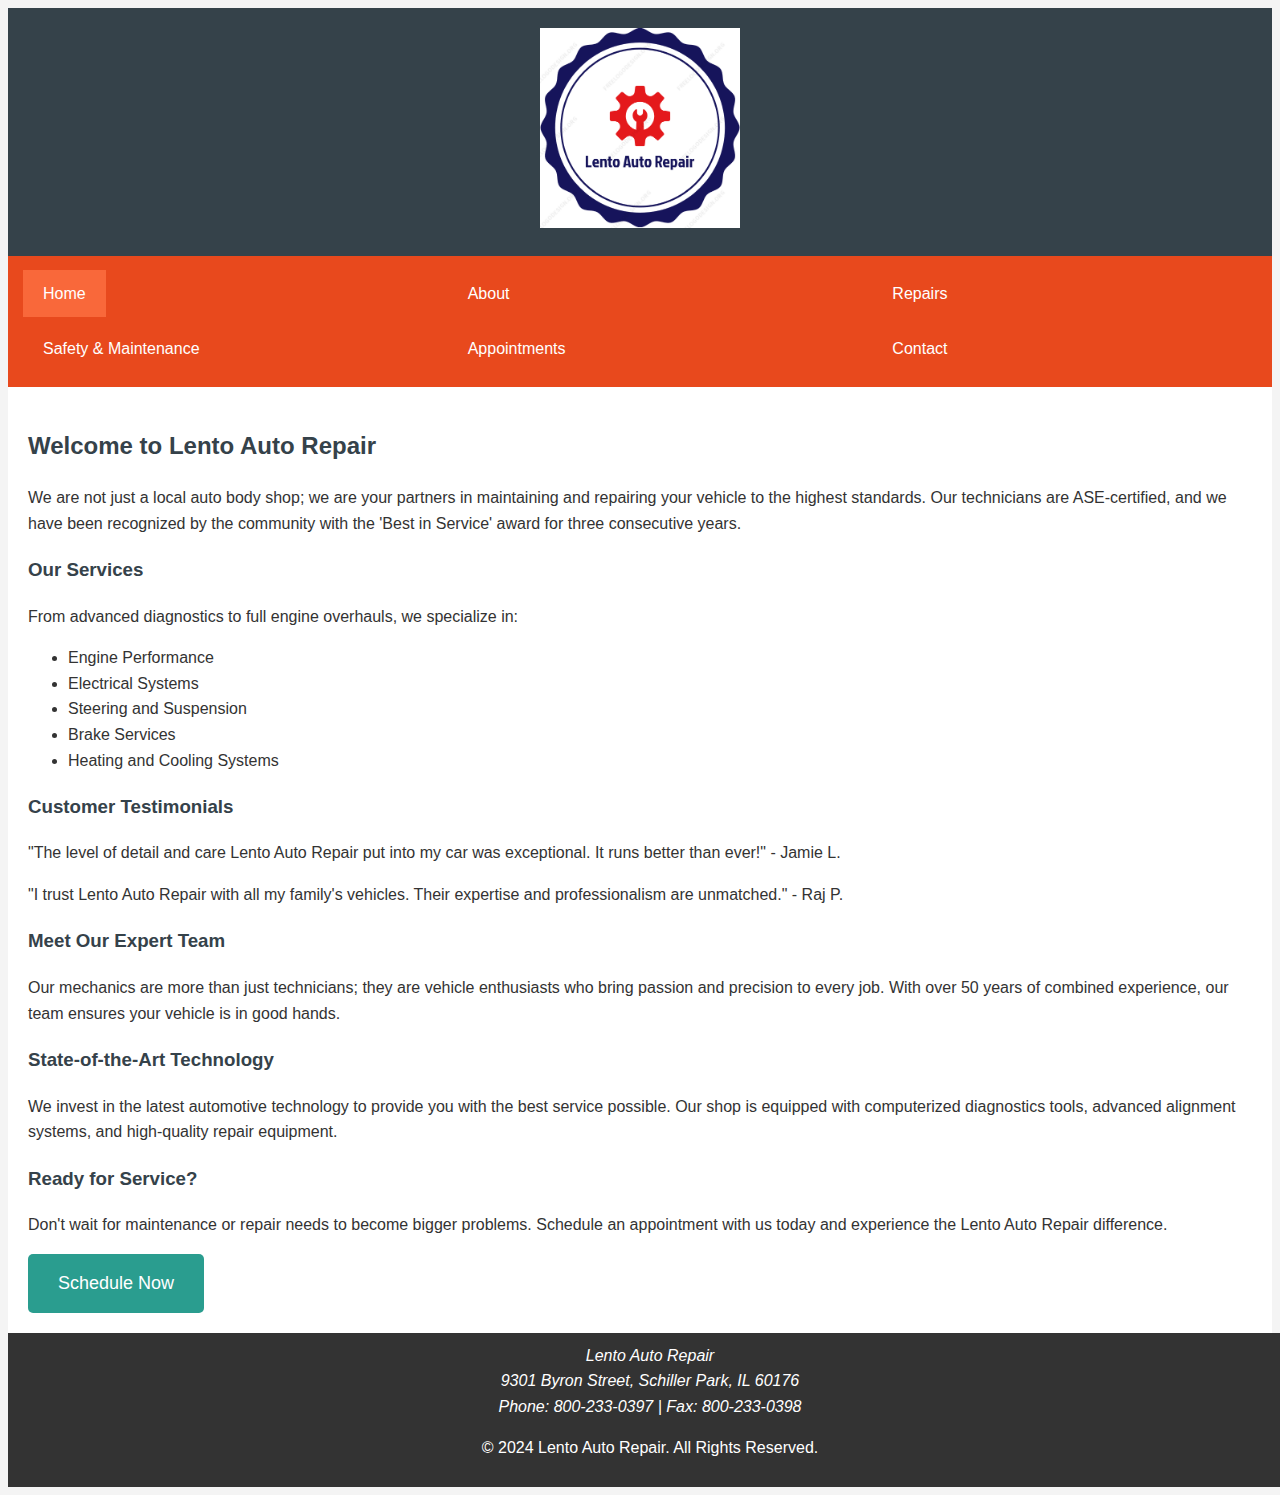
<file: index.html>
<!DOCTYPE html>
<html lang="en" xml:lang="en" xmlns="http://www.w3.org/1999/xhtml">
	<head>
		<title>Lento Auto Repair - Professional Auto Services</title>
		<meta charset="utf-8"/>
		<meta content="Professional and certified auto repair services by Lento Auto Repair.
		Specializing in a variety of vehicle types with state-of-the-art technology and a skilled team." name="description"/>
		<link href="lento.css" rel="stylesheet" type="text/css"/>
	</head>
	<body>
		<div id="wrapper">
		<header>
			<a href="index.html"><img alt="Lento Auto Repair" height="200" src="logo.png" width="200"/></a>
		</header>
		<nav>
			<ul id="nav">
				<li><a class="active" href="index.html">Home</a></li>
				<li><a href="about.html">About</a></li>
				<li><a href="repair.html">Repairs</a></li>
				<li><a href="safety.html">Safety &amp; Maintenance</a></li>
				<li><a href="appointments.html">Appointments</a></li>
				<li><a href="contact.html">Contact</a></li>
			</ul>
		</nav>
		<main>
		<section class="intro">
			<h2>Welcome to Lento Auto Repair</h2>
			<p>We are not just a local auto body shop; we are your partners in maintaining and repairing your vehicle to the highest standards.
			Our technicians are ASE-certified, and we have been recognized by the community with the 'Best in Service' award for three consecutive years.</p>
		</section>
		<section class="services">
			<h3>Our Services</h3>
			<p>From advanced diagnostics to full engine overhauls, we specialize in:</p>
			<ul>
				<li>Engine Performance</li>
				<li>Electrical Systems</li>
				<li>Steering and Suspension</li>
				<li>Brake Services</li>
				<li>Heating and Cooling Systems</li>
			</ul>
		</section>
		<section class="testimonials">
			<h3>Customer Testimonials</h3>
			<p>"The level of detail and care Lento Auto Repair put into my car was exceptional. It runs better than ever!" - Jamie L.</p>
			<p>"I trust Lento Auto Repair with all my family's vehicles. Their expertise and professionalism are unmatched." - Raj P.</p>
		</section>
		<section class="team">
			<h3>Meet Our Expert Team</h3>
			<p>Our mechanics are more than just technicians; they are vehicle enthusiasts who bring passion and precision to every job.
			With over 50 years of combined experience, our team ensures your vehicle is in good hands.</p>
		</section>
		<section class="technology">
			<h3>State-of-the-Art Technology</h3>
			<p>We invest in the latest automotive technology to provide you with the best service possible.
			Our shop is equipped with computerized diagnostics tools, advanced alignment systems, and high-quality repair equipment.</p>
		</section>
		<section class="cta">
		<h3>Ready for Service?</h3>
			<p>Don't wait for maintenance or repair needs to become bigger problems. Schedule an appointment with us today and experience the Lento Auto Repair difference.</p>
			<a class="button" href="appointments.html">Schedule Now</a>
		</section>
		</main>
		<footer>
			<address>
				Lento Auto Repair<br/>
				9301 Byron Street, Schiller Park, IL 60176<br/>
				Phone: 800-233-0397 | Fax: 800-233-0398
			</address>
			<p>© 2024 Lento Auto Repair. All Rights Reserved.</p>
		</footer>
		</div>
	</body>
</html>
</file>
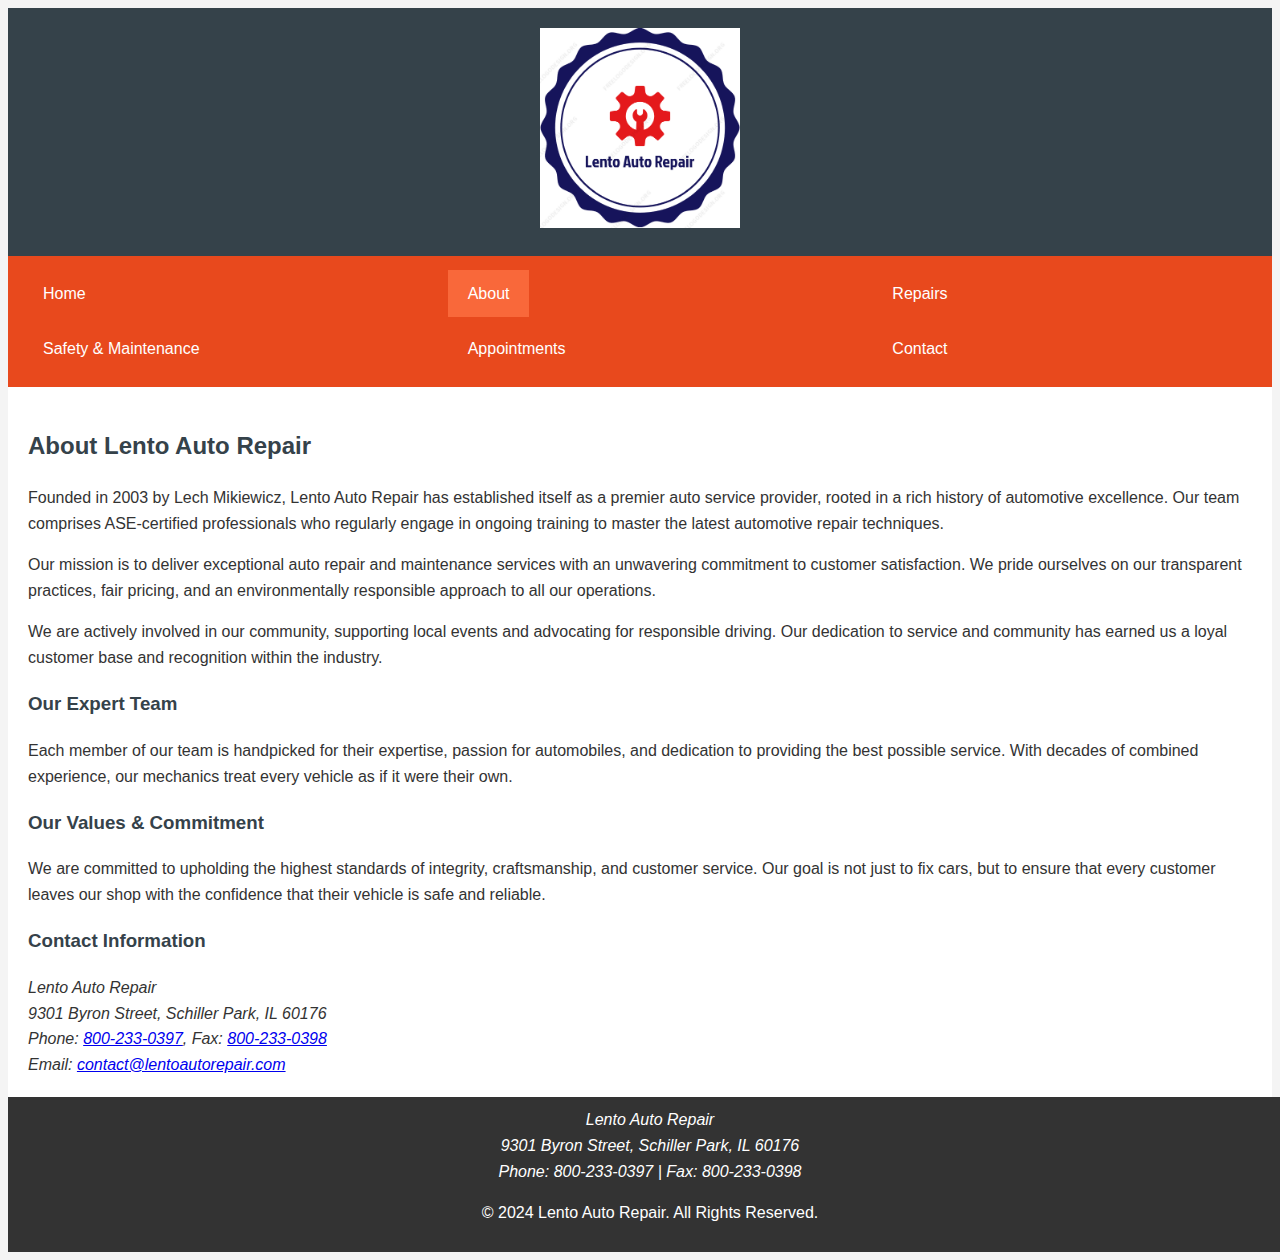
<file: about.html>
<!DOCTYPE html>

<html lang="en" xml:lang="en" xmlns="http://www.w3.org/1999/xhtml">
<head>
	<title>About Lento Auto Repair</title>
	<meta charset="utf-8"/>
	<meta content="Discover the professional background and mission of Lento Auto Repair, a leader in automotive services with a commitment to quality and customer satisfaction." name="description"/>
	<link href="lento.css" rel="stylesheet" type="text/css"/>
</head>
<body>
	<div id="wrapper">
	<header>
		<a href="index.html"><img alt="Lento Auto Repair" height="200" src="logo.png" width="200"/></a>
	</header>
	<nav>
		<ul>
			<li><a href="index.html">Home</a></li>
			<li><a class="active" href="about.html">About</a></li>
			<li><a href="repair.html">Repairs</a></li>
			<li><a href="safety.html">Safety &amp; Maintenance</a></li>
			<li><a href="appointments.html">Appointments</a></li>
			<li><a href="contact.html">Contact</a></li>
		</ul>
	</nav>
	<main>
		<section class="about-us">
			<h2>About Lento Auto Repair</h2>
			<p>Founded in 2003 by Lech Mikiewicz, Lento Auto Repair has established itself as a premier auto service provider, rooted in a rich history of automotive excellence.
			Our team comprises ASE-certified professionals who regularly engage in ongoing training to master the latest automotive repair techniques.</p>
			<p>Our mission is to deliver exceptional auto repair and maintenance services with an unwavering commitment to customer satisfaction.
			We pride ourselves on our transparent practices, fair pricing, and an environmentally responsible approach to all our operations.</p>
			<p>We are actively involved in our community, supporting local events and advocating for responsible driving.
			Our dedication to service and community has earned us a loyal customer base and recognition within the industry.</p>
		</section>
		<section class="our-team">
			<h3>Our Expert Team</h3>
			<p>Each member of our team is handpicked for their expertise, passion for automobiles, and dedication to providing the best possible service.
			With decades of combined experience, our mechanics treat every vehicle as if it were their own.</p>
		</section>
		<section class="our-values">
			<h3>Our Values &amp; Commitment</h3>
			<p>We are committed to upholding the highest standards of integrity, craftsmanship, and customer service.
			Our goal is not just to fix cars, but to ensure that every customer leaves our shop with the confidence that their vehicle is safe and reliable.</p>
		</section>
		<section class="contact-info">
			<h3>Contact Information</h3>
			<address>
				Lento Auto Repair<br/>
				9301 Byron Street, Schiller Park, IL 60176<br/>
				Phone: <a href="tel:800-233-0397">800-233-0397</a>, Fax: <a href="tel:800-233-0398">800-233-0398</a><br/>
				Email: <a href="mailto:contact@lentoautorepair.com">contact@lentoautorepair.com</a>
			</address>
		</section>
	</main>
	<footer>
		<address>
				Lento Auto Repair<br/>
				9301 Byron Street, Schiller Park, IL 60176<br/>
				Phone: 800-233-0397 | Fax: 800-233-0398
			</address>
		<p>© 2024 Lento Auto Repair. All Rights Reserved.</p>
	</footer>
	</div>
</body>
</html>
</file>
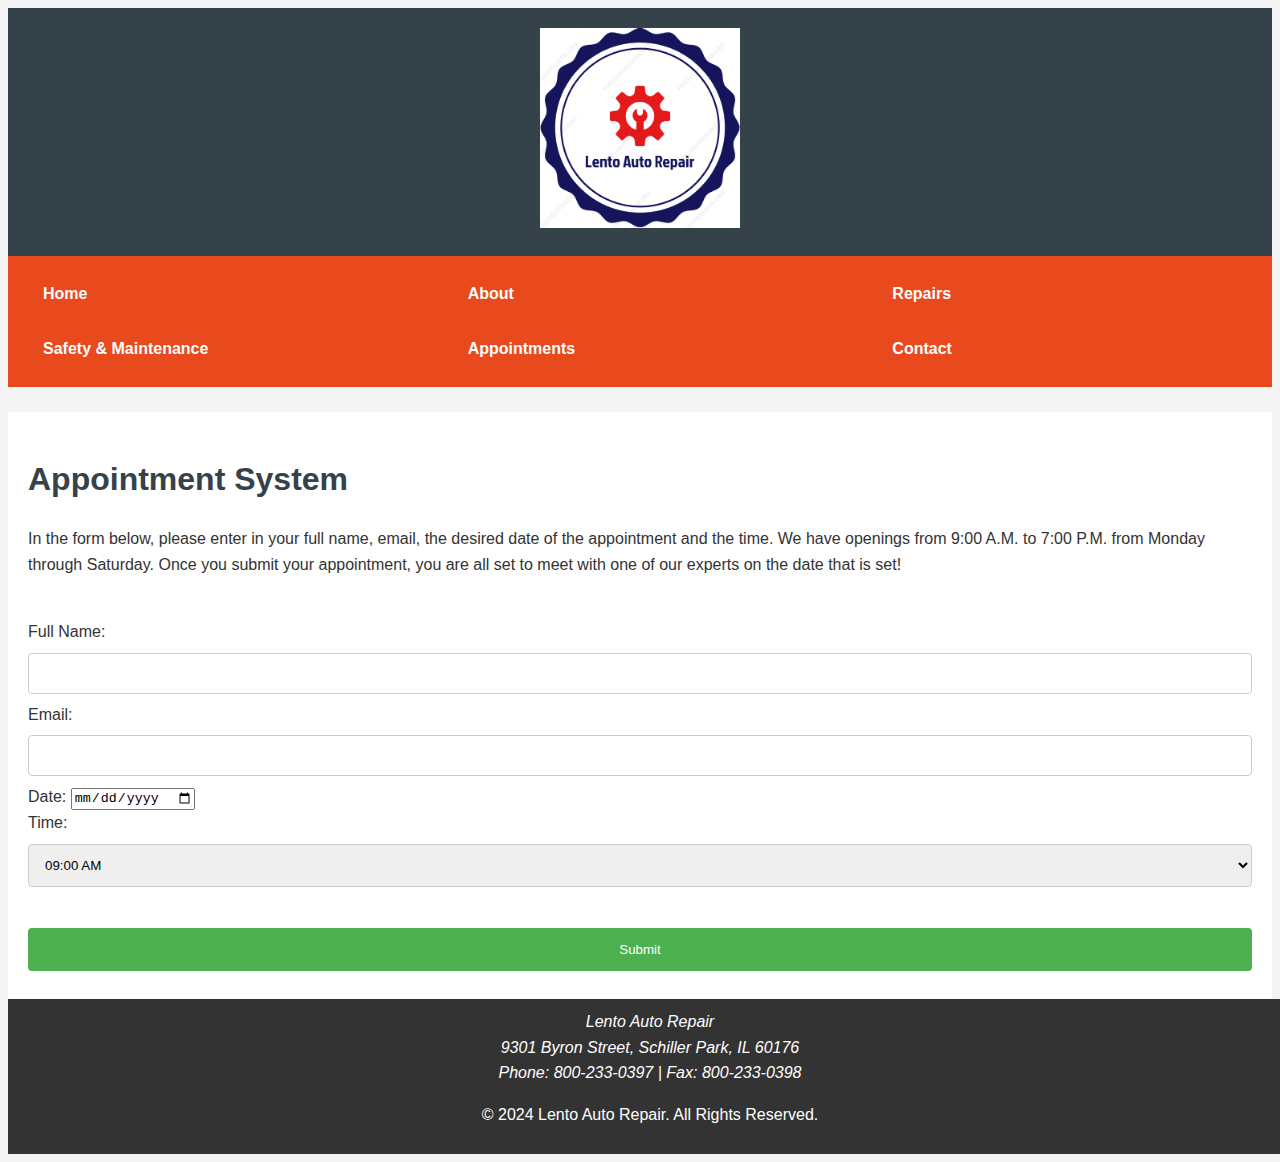
<file: appointments.html>
<!DOCTYPE html>
<html lang="en" xml:lang="en" xmlns="http://www.w3.org/1999/xhtml">
	<head>
		<title>Lento Auto Repair</title>
		<meta charset="utf-8"/>
		<meta content="Lento Auto Repair site for Lento Auto Repair, a local Auto Body shop located in Schiller Park, Illinois, servicing many types of vehicles." name="description"/>
		<link href="lento.css" rel="stylesheet" type="text/css"/>
		<script>
			function populateTimes() {
				var select = document.getElementById('time');
				select.innerHTML = '';

				var startTime = 9 * 60; // 9am in minutes
				var endTime = 19 * 60; // 7pm in minutes
				var interval = 15; // 15-minute interval

				for (var i = startTime; i < endTime; i += interval) {
					var hours = Math.floor(i / 60);
					var minutes = i % 60;

					var ampm = hours >= 12 ? 'PM' : 'AM';
					hours = hours % 12;
					hours = hours ? hours : 12; // Handle midnight (0 hours)

					var timeString = ('0' + hours).slice(-2) + ':' + ('0' + minutes).slice(-2) + ' ' + ampm;
					var option = document.createElement('option');
					option.text = timeString;
					option.value = timeString;
					select.add(option);
				}
			}
		</script>
	</head>
	<body onload="populateTimes()">
	<div id="wrapper">
		<header>
			<br/>
			<a href="index.html"><span class="disabledlogo"><span class="image"><img alt="Lento Auto Repair" height="200" src="logo.png" width="200"/></span></span></a>
		</header>
		<nav>
			<ul>
				<li><strong><a href="index.html.">Home</a></strong></li>
				<li><strong><a href="about.html.">About</a></strong></li>
				<li><strong><a href="repair.html.">Repairs</a></strong></li>
				<li><strong><a href="safety.html.">Safety &amp; Maintenance</a></strong></li>
				<li><strong><a class="disabled" href="appointments.html.">Appointments</a></strong></li>
				<li><strong><a href="contact.html.">Contact</a></strong></li>
			</ul>
		</nav>
		<br/>
		<main>
			<h1>Appointment System</h1>
			<p>In the form below, please enter in your full name, email, the desired date of the appointment and the time.
				We have openings from 9:00 A.M. to 7:00 P.M. from Monday through Saturday. Once you submit your appointment, you are all set to meet with one of our experts on the date that is set!</p><br/>
			<form action="appointment.php" method="post" onsubmit="return validateForm()">
				<label for="name">Full Name:</label>
				<input id="name" name="name" type="text"/><br/>
				
				<label for="email">Email:</label>
				<input id="email" name="email" type="email"/><br/>
				
				<label for="date">Date:</label>
				<input id="date" name="date" type="date"/><br/>
				
				<label for="time">Time:</label>
				<select id="time" name="time"></select><br/><br/>
				
				<input type="submit" value="Submit"/>
			</form>
		</main>
		<footer>
		<address>
				Lento Auto Repair<br/>
				9301 Byron Street, Schiller Park, IL 60176<br/>
				Phone: 800-233-0397 | Fax: 800-233-0398
			</address>
		<p>© 2024 Lento Auto Repair. All Rights Reserved.</p>
		</footer>
	</div>
	

<script>
function handleFormSubmit(event) {
    event.preventDefault(); // Prevent the default form submission via PHP
    var form = document.querySelector('form');
    form.reset(); // Clear the form fields
    alert('Thanks for contacting us! We will reply within the next business day. We look forward to servicing you.');
    window.location.href = 'index.html'; // Redirect to the home page
}
// Add the event listener for the form
document.querySelector('form').addEventListener('submit', handleFormSubmit);
</script>

</body>
</html>
</file>
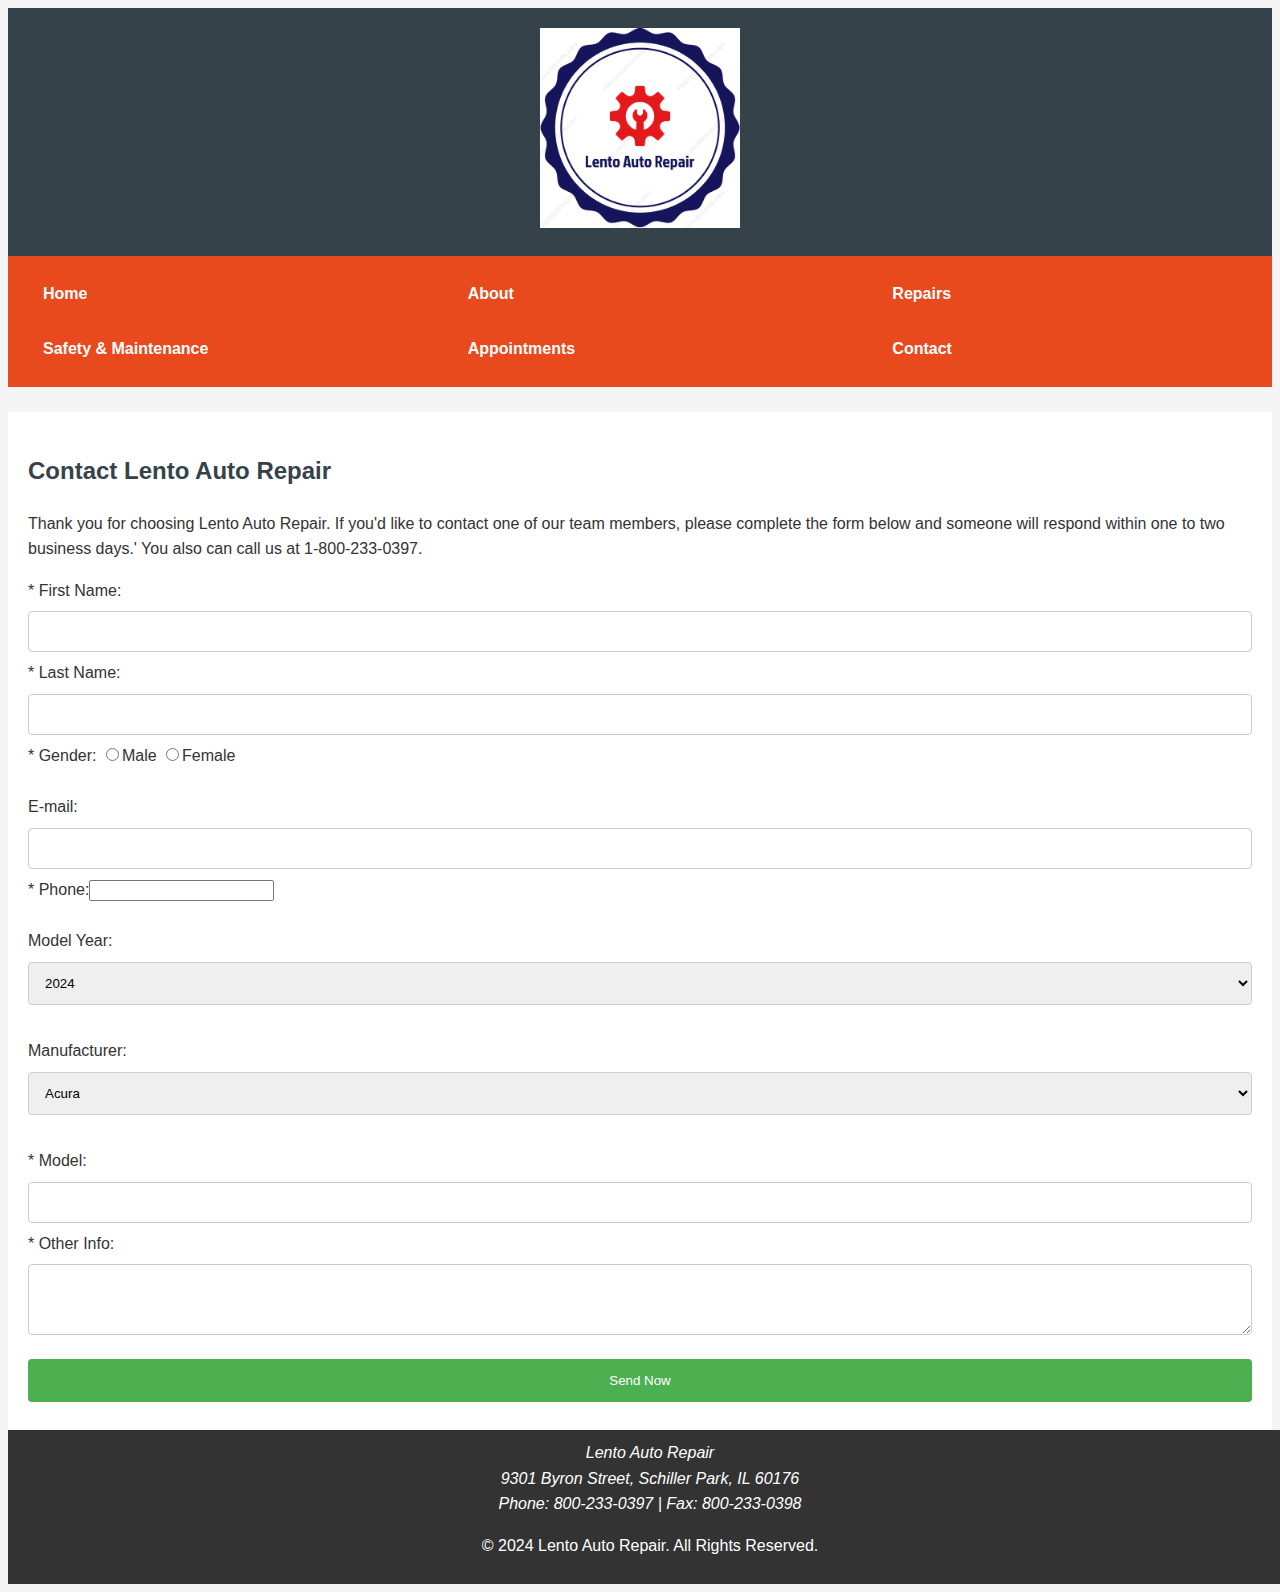
<file: contact.html>
<!DOCTYPE html>

<html lang="en" xml:lang="en" xmlns="http://www.w3.org/1999/xhtml">
	<head>
		<title>Contact Lento Auto Repair</title>
		<meta charset="utf-8"/>
		<meta content="content=Lento Auto Repair site for Lento Auto Repair, a local Auto Body shop located in Schiller Park, Illinois, servicing many types of vehicles." name="description"/>
		<link href="lento.css" rel="stylesheet" type="text/css"/>
	</head>
	<body>
		<div id="wrapper">
		<header><br/>
			<a href="index.html."><span class="image"><img alt="Lento Auto Repair" height="200" src="logo.png" width="200"/></span></a>
		</header>
		<nav>
			<ul>
				<li><strong><a href="index.html.">Home</a></strong></li>
				<li><strong><a href="about.html.">About</a></strong></li>
				<li><strong><a href="repair.html.">Repairs</a></strong></li>
				<li><strong><a href="safety.html.">Safety &amp; Maintenance</a></strong></li>
				<li><strong><a href="appointments.html.">Appointments</a></strong></li>
				<li><strong><a class="disabled" href="contact.html.">Contact</a></strong></li>
			</ul>
		</nav>
		<br/>
		<main>
			<h2>Contact Lento Auto Repair</h2>
			<p>Thank you for choosing Lento Auto Repair. If you'd like to contact one of our team members, please complete the form below and someone will respond within one to two business days.'
					You also can call us at 1-800-233-0397.</p>
					
			<form action="mailto:jakemiki29@gmail.com" enctype="text/plain" method="post">
			
			<!-- This is for first and last name, respectively -->
			<label for="firstName">* First Name:</label><input id="firstName" name="firstName" required="required" size="20" type="text"/>
			<label for="lastName">* Last Name:</label><input id="lastName" name="lastName" required="required" size="20" type="text"/>
			
			<!-- This is for gender -->
			<label>* Gender:</label>
			<input class="radio" id="gender" name="gender" type="radio" value="Male"/><label for="gender">Male</label>
			<input class="radio" id="gender1" name="gender" type="radio" value="Female"/><label for="gender1">Female</label>
			
			<br/><br/>
			<!-- Email field -->
			<label for="myEmail">E-mail:</label><input id="myEmail" name="myEmail" size="20" type="email"/>
			<br />
			
			<!-- Phone number -->
			<label for="myPhone">* Phone:</label><input id="phone" name="phone" pattern="[0-9]{3}-[0-9]{3}-[0-9]{4}" placeholder="" required="" type="tel"/>
			<br /><br />
			
			<!-- Model Year -->
			<label for="years">Model Year:</label>
			<select id="years" name="years">
			
			<!-- Options will be populated dynamically using JavaScript -->
			</select>
			<script>
				  const selectElementYears = document.getElementById("years");

				  // Loop through the years range (1980 to 2024) and create an option for each
				  for (let year = 2024; year >= 1980; year--) {
					const option = document.createElement("option");
					option.value = year; // Set the value to the year
					option.text = year; // Set the visible text
					selectElementYears.appendChild(option); // Append the option to the select element
				  }
				</script>
			<br/><br/>
			<label for="cars">Manufacturer:</label>
			<select id="cars" name="cars">
			<!-- Options will be populated dynamically using JavaScript -->
			</select>
			<script>
				  // Array of car manufacturers (sample data)
				  const carManufacturers = [
					"Acura", "Alfa Romeo", "Aston Martin", "Audi", "Bentley", "BMW", "Buick", "Cadillac", "Chevrolet", "Chrysler", "Dodge", "Ferrari", "Ford", "GMC", "Honda", "Hyundai", "Infiniti", "Jaguar", "Jeep",
					"Lexus", "Mazda", "Mercedes-Benz", "Mitsubishi", "Porsche", "RAM", "Saturn", "Smart", "Subaru", "Tesla", "Volkswagen", "Volvo"
				  ];

				  const selectElementCars = document.getElementById("cars");

				  // Loop through the car manufacturers array and create an option for each
				  carManufacturers.forEach(manufacturer => {
					const option = document.createElement("option");
					option.value = manufacturer.toLowerCase(); // Set the value to lowercase
					option.text = manufacturer; // Set the visible text
					selectElementCars.appendChild(option); // Append the option to the select element
				  });
				</script>
			<br/><br/>
			<label for="model">* Model:</label><input id="model" name="model" required="required" size="15" type="text"/>
			<label for="myComments">* Other Info:</label>
			<textarea cols="60" id="myComments" name="myComments" required="required" rows="3"></textarea><br/>
			<input id="mySubmit" type="submit" value="Send Now"/>
			</form>
		</main>
		<footer>
		<address>
				Lento Auto Repair<br/>
				9301 Byron Street, Schiller Park, IL 60176<br/>
				Phone: 800-233-0397 | Fax: 800-233-0398
			</address>
		<p>© 2024 Lento Auto Repair. All Rights Reserved.</p>
		</footer>
		</div>
	
<script>
function handleFormSubmit(event) {
    event.preventDefault(); // Prevent the default form submission
    var form = document.querySelector('form');
    form.reset(); // Clear the form fields
    alert('Thanks for contacting us! We will reply within the next business day. We look forward to servicing you.');
    window.location.href = 'index.html'; // Redirect to the home page
}

// Add the event listener for the form
document.querySelector('form').addEventListener('submit', handleFormSubmit);
</script>
</body>

</html>
</file>
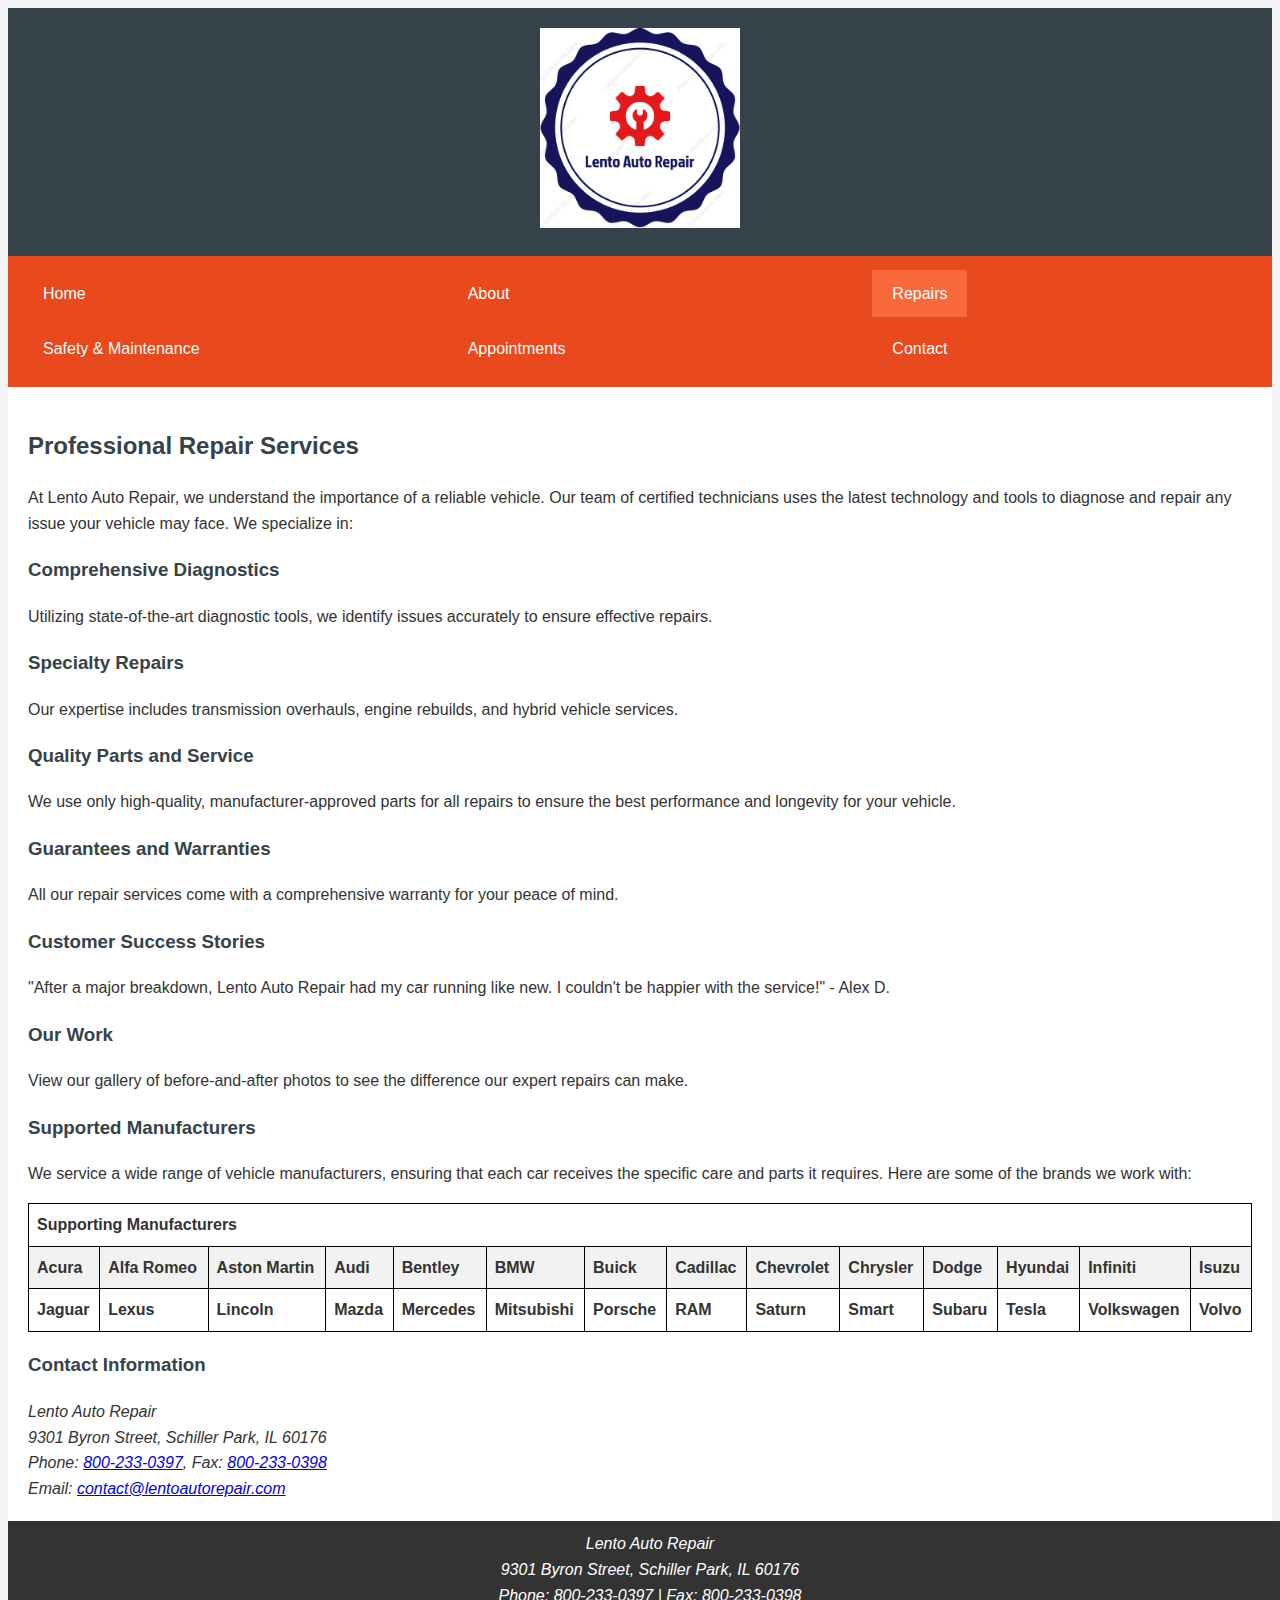
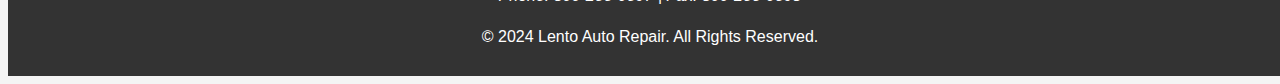
<file: repair.html>
<!DOCTYPE html>
<html lang="en" xml:lang="en" xmlns="http://www.w3.org/1999/xhtml">
<head>
<title>Lento Auto Repair Services</title>
	<meta charset="utf-8"/>
	<meta content="Lento Auto Repair offers comprehensive repair services with a focus on quality, technology, and customer satisfaction. Discover our range of services and specialties." name="description"/>
	<link href="lento.css" rel="stylesheet" type="text/css"/>
</head>
<body>
	<div id="wrapper">
	<header>
		<a href="index.html"><img alt="Lento Auto Repair" height="200" src="logo.png" width="200"/></a>
	</header>
	<nav>
		<ul>
			<li><a href="index.html">Home</a></li>
			<li><a href="about.html">About</a></li>
			<li><a class="active" href="repair.html">Repairs</a></li>
			<li><a href="safety.html">Safety &amp; Maintenance</a></li>
			<li><a href="appointments.html">Appointments</a></li>
			<li><a href="contact.html">Contact</a></li>
		</ul>
	</nav>
	<main>
		<h2>Professional Repair Services</h2>
		<p>At Lento Auto Repair, we understand the importance of a reliable vehicle. Our team of certified technicians uses the latest technology and tools to diagnose and repair any issue your vehicle may face. We specialize in:</p>
	<section>
		<h3>Comprehensive Diagnostics</h3>
		<p>Utilizing state-of-the-art diagnostic tools, we identify issues accurately to ensure effective repairs.</p>
	</section>
	<section>
		<h3>Specialty Repairs</h3>
		<p>Our expertise includes transmission overhauls, engine rebuilds, and hybrid vehicle services.</p>
	</section>
	<section>
		<h3>Quality Parts and Service</h3>
		<p>We use only high-quality, manufacturer-approved parts for all repairs to ensure the best performance and longevity for your vehicle.</p>
	</section>
	<section>
		<h3>Guarantees and Warranties</h3>
		<p>All our repair services come with a comprehensive warranty for your peace of mind.</p>
	</section>
	<section class="reviews">
		<h3>Customer Success Stories</h3>
		<p>"After a major breakdown, Lento Auto Repair had my car running like new. I couldn't be happier with the service!" - Alex D.</p>
	</section>
	<section class="gallery">
		<h3>Our Work</h3>
		<p>View our gallery of before-and-after photos to see the difference our expert repairs can make.</p>
	</section>
	<section class="manufacturers">
		<h3>Supported Manufacturers</h3>
		<p>We service a wide range of vehicle manufacturers, ensuring that each car receives the specific care and parts it requires. Here are some of the brands we work with:</p>
	<table>
		<tr>
			<th colspan="15">Supporting Manufacturers</th>
		</tr>
		<tr>
			<th>Acura</th>
			<th>Alfa Romeo</th>
			<th>Aston Martin</th>
			<th>Audi</th>
			<th>Bentley</th>
			<th>BMW</th>
			<th>Buick</th>
			<th>Cadillac</th>
			<th>Chevrolet</th>
			<th>Chrysler</th>
			<th>Dodge</th>
			<th>Hyundai</th>
			<th>Infiniti</th>
			<th>Isuzu</th>
		</tr>
		<tr>
			<th>Jaguar</th>
			<th>Lexus</th>
			<th>Lincoln</th>
			<th>Mazda</th>
			<th>Mercedes</th>
			<th>Mitsubishi</th>
			<th>Porsche</th>
			<th>RAM</th>
			<th>Saturn</th>
			<th>Smart</th>
			<th>Subaru</th>
			<th>Tesla</th>
			<th>Volkswagen</th>
			<th>Volvo</th>
		</tr>
	</table>
	<style>
				  th, td {
					border: 1px solid black;
					padding: 8px;
				  }
				</style>
	</section>
	<section class="contact-info">
	<h3>Contact Information</h3>
	<address>
					Lento Auto Repair<br/>
					9301 Byron Street, Schiller Park, IL 60176<br/>
					Phone: <a href="tel:800-233-0397">800-233-0397</a>, Fax: <a href="tel:800-233-0398">800-233-0398</a><br/>
					Email: <a href="mailto:contact@lentoautorepair.com">contact@lentoautorepair.com</a>
	</address>
	</section>
	</main>
	<footer>
	<address>
			Lento Auto Repair<br/>
			9301 Byron Street, Schiller Park, IL 60176<br/>
			Phone: 800-233-0397 | Fax: 800-233-0398
		</address>
	<p>© 2024 Lento Auto Repair. All Rights Reserved.</p>
	</footer>
	</div>
</body>
</html>
</file>
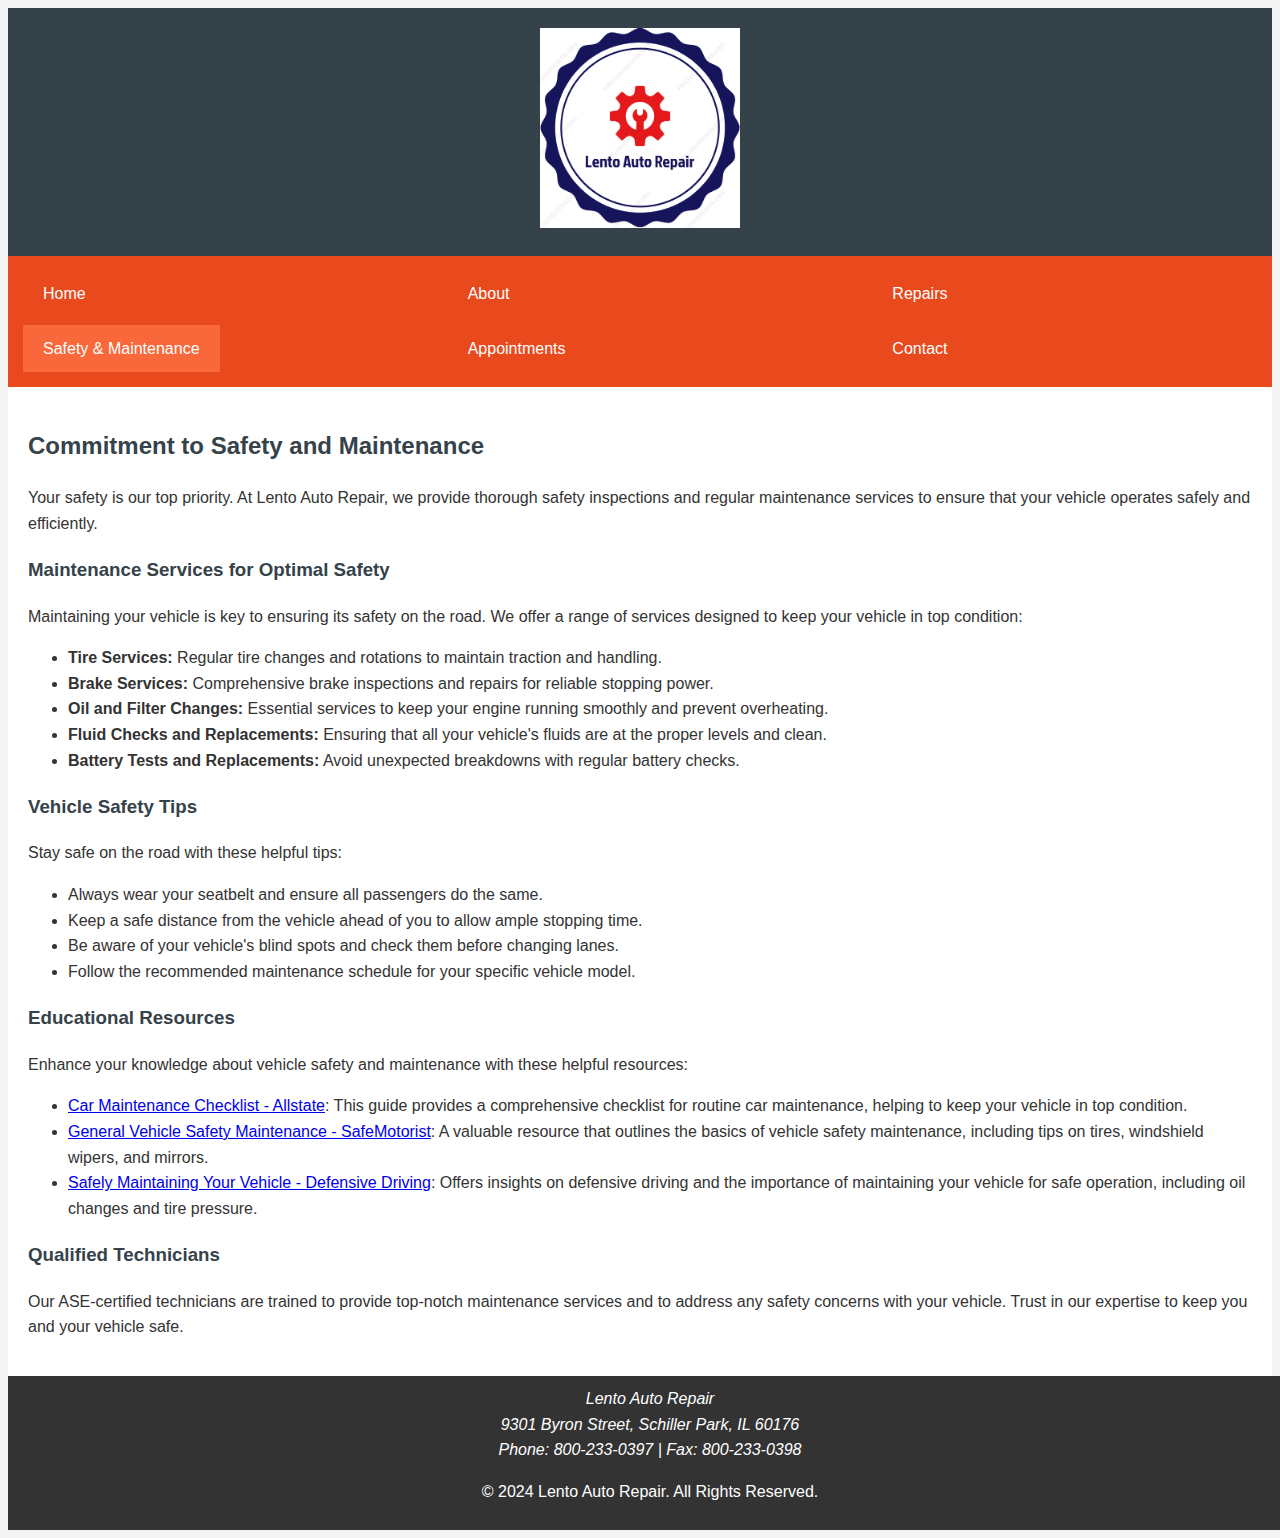
<file: safety.html>
<!DOCTYPE html>

<html lang="en" xml:lang="en" xmlns="http://www.w3.org/1999/xhtml">
<head>
	<title>Vehicle Safety &amp; Maintenance - Lento Auto Repair</title>
	<meta charset="utf-8"/>
	<meta content="Ensure your vehicle's safety with Lento Auto Repair's comprehensive safety inspections and maintenance services. Learn safety tips and the importance of regular maintenance." name="description"/>
	<link href="lento.css" rel="stylesheet" type="text/css"/>
</head>
<body>
	<div id="wrapper">
	<header>
	<a href="index.html"><img alt="Lento Auto Repair" height="200" src="logo.png" width="200"/></a>
	</header>
	<nav>
		<ul>
			<li><a href="index.html">Home</a></li>
			<li><a href="about.html">About</a></li>
			<li><a href="repair.html">Repairs</a></li>
			<li><a class="active" href="safety.html">Safety &amp; Maintenance</a></li>
			<li><a href="appointments.html">Appointments</a></li>
			<li><a href="contact.html">Contact</a></li>
		</ul>
	</nav>
	<main>
		<h2>Commitment to Safety and Maintenance</h2>
			<p>Your safety is our top priority. At Lento Auto Repair, we provide thorough safety inspections and regular maintenance services to ensure that your vehicle operates safely and efficiently.</p>
		<section class="maintenance-services">
			<h3>Maintenance Services for Optimal Safety</h3>
			<p>Maintaining your vehicle is key to ensuring its safety on the road. We offer a range of services designed to keep your vehicle in top condition:</p>
			<ul>
				<li><strong>Tire Services:</strong> Regular tire changes and rotations to maintain traction and handling.</li>
				<li><strong>Brake Services:</strong> Comprehensive brake inspections and repairs for reliable stopping power.</li>
				<li><strong>Oil and Filter Changes:</strong> Essential services to keep your engine running smoothly and prevent overheating.</li>
				<li><strong>Fluid Checks and Replacements:</strong> Ensuring that all your vehicle's fluids are at the proper levels and clean.</li>
				<li><strong>Battery Tests and Replacements:</strong> Avoid unexpected breakdowns with regular battery checks.</li>
			</ul>
		</section>
		<section class="safety-tips">
			<h3>Vehicle Safety Tips</h3>
			<p>Stay safe on the road with these helpful tips:</p>
			<ul>
				<li>Always wear your seatbelt and ensure all passengers do the same.</li>
				<li>Keep a safe distance from the vehicle ahead of you to allow ample stopping time.</li>
				<li>Be aware of your vehicle's blind spots and check them before changing lanes.</li>
				<li>Follow the recommended maintenance schedule for your specific vehicle model.</li>
			</ul>
		</section>
		<section class="educational-resources">
			<h3>Educational Resources</h3>
			<p>Enhance your knowledge about vehicle safety and maintenance with these helpful resources:</p>
			<ul>
				<li><a href="https://www.allstate.com/tr/car-insurance/maintenance-checks.aspx" target="_blank">Car Maintenance Checklist - Allstate</a>: 
				This guide provides a comprehensive checklist for routine car maintenance, helping to keep your vehicle in top condition.</li>	
				<li><a href="https://www.safemotorist.com/articles/vehicle_safety_maintenance/" target="_blank">General Vehicle Safety Maintenance - SafeMotorist</a>: 
				A valuable resource that outlines the basics of vehicle safety maintenance, including tips on tires, windshield wipers, and mirrors.</li>
				<li><a href="https://www.defensivedriving.org/dmv-handbook/maintaining-your-vehicle/" target="_blank">Safely Maintaining Your Vehicle - Defensive Driving</a>: 
				Offers insights on defensive driving and the importance of maintaining your vehicle for safe operation, including oil changes and tire pressure.</li>
			</ul>
		</section>
		<section class="technician-qualifications">
			<h3>Qualified Technicians</h3>
			<p>Our ASE-certified technicians are trained to provide top-notch maintenance services and to address any safety concerns with your vehicle.
			Trust in our expertise to keep you and your vehicle safe.</p>
		</section>
	</main>
	<footer>
		<address>
			Lento Auto Repair<br/>
			9301 Byron Street, Schiller Park, IL 60176<br/>
			Phone: 800-233-0397 | Fax: 800-233-0398
		</address>
		<p>© 2024 Lento Auto Repair. All Rights Reserved.</p>
	</footer>
	</div>
</body>
</html>
</file>
<file: lento.css>
:root {
  --primary-color: #2a9d8f; /* Teal, for a pop of color */
  --secondary-color: #264653; /* Dark blue, for a professional feel */
  --accent-color: #e76f51; /* Coral, for highlighting important elements */
  --text-color: #333; /* Dark grey, for readability */
  --background-color: #f1f1f1; /* Light grey, for a clean background */
}

body {
    font-family: 'Helvetica Neue', Helvetica, Arial, sans-serif;
    font-size: 16px;
    line-height: 1.6;
    color: #333;
    background-color: #f4f4f4; /* Light grey background for a neutral look */
}

/* Header styles */
header {
    background-color: #35424a; /* Dark blue-grey for a professional header */
    color: #ffffff;
    padding: 20px 0;
}

/* Navigation bar styles */
nav {
    background-color: #e8491d; /* A bold, warm orange for navigation */
    color: #ffffff;
    padding: 15px 0;
}

nav a {
    color: #ffffff;
    text-decoration: none;
    padding: 15px 20px;
}

nav a:hover,
nav a.active {
    background-color: #f9683a; /* A lighter orange for hover and active states */
}

/* Main content area */
main {
    padding: 20px;
    background-color: #ffffff;
}

/* Headings (h1 to h6) */
h1, h2, h3, h4, h5, h6 {
    color: #35424a; /* Dark blue-grey for a strong, readable headline */
}

/* Footer styles */
footer {
    background-color: #35424a; /* Consistency with the header */
    color: #ffffff;
    text-align: center;
    padding: 10px 0;
}

/* Additional classes for buttons and features */
.btn {
    display: inline-block;
    background: #e8491d; /* Matching the navigation bar color */
    color: #ffffff;
    padding: 10px 20px;
    margin: 5px;
    border-radius: 5px;
    transition: background 0.3s ease;
}

.btn:hover {
    background: #f9683a; /* Lighter orange for button hover state */
}

/* Content box styles */
.content-box {
    background-color: #ffffff;
    border: 1px solid #ddd;
    padding: 15px;
    margin-bottom: 20px;
    border-radius: 5px;
}

@media (max-width: 768px) {
    nav {
        flex-direction: column;
    }
}

/* Additional styles */

/* Improve form appearance */
input[type=text], input[type=email], textarea, select {
    width: 100%;
    padding: 12px;
    margin: 8px 0;
    display: inline-block;
    border: 1px solid #ccc;
    border-radius: 4px;
    box-sizing: border-box;
}

input[type=submit] {
    width: 100%;
    background-color: #4CAF50;
    color: white;
    padding: 14px 20px;
    margin: 8px 0;
    border: none;
    border-radius: 4px;
    cursor: pointer;
}

input[type=submit]:hover {
    background-color: #45a049;
}

/* Improve table appearance */
table {
    border-collapse: collapse;
    width: 100%;
    border: 1px solid #ddd;
}

th, td {
    text-align: left;
    padding: 8px;
}

tr:nth-child(even) {
    background-color: #f2f2f2;
}

/* Add subtle animations for link and button interactions */
a, input[type=submit] {
    transition: background-color 0.3s ease;
}

/* Footer styling */
footer {
    background-color: #333;
    color: white;
    text-align: center;
    padding: 10px;
    position: relative;
    bottom: 0;
    width: 100%;
}

/* Card style for sections */
.card {
    background: #fff;
    margin-bottom: 20px;
    padding: 20px;
    -webkit-box-shadow: 1px 3px 1px #9E9E9E;
    box-shadow: 1px 3px 1px #9E9E9E;
    border-radius: 4px;
}

.card:hover {
    -webkit-box-shadow: 2px 5px 5px #9E9E9E;
    box-shadow: 2px 5px 5px #9E9E9E;
}

/* Custom styles for navigation bar */

/* Remove bullet points and add more spacing */
nav ul {
    list-style-type: none; /* Removes bullet points */
    margin: 0;
    padding: 0;
    display: flex;
    flex-wrap: wrap;
    justify-content: space-between; /* This will evenly space the navigation items */
}

nav li {
    padding: 10px 15px; /* Increases spacing around the navigation items */
}

/* Set up navigation bar with three columns and two rows for wider screens */
@media (min-width: 769px) {
    nav ul {
        display: grid;
        grid-template-columns: repeat(3, 1fr); /* Creates three columns */
        grid-template-rows: repeat(2, auto); /* Creates two rows */
        gap: 10px; /* Adds gap between items */
    }
}

:root {
  --primary-color: #2a9d8f; /* Teal, for a pop of color */
  --secondary-color: #264653; /* Dark blue, for a professional feel */
  --accent-color: #e76f51; /* Coral, for highlighting important elements */
  --text-color: #333; /* Dark grey, for readability */
  --background-color: #f1f1f1; /* Light grey, for a clean background */
}

body {
    font-family: 'Helvetica Neue', Helvetica, Arial, sans-serif;
    font-size: 16px;
    line-height: 1.6;
    color: #333;
    background-color: #f4f4f4; /* Light grey background for a neutral look */
}

/* Header styles */
header {
    background-color: #35424a; /* Dark blue-grey for a professional header */
    color: #ffffff;
    padding: 20px 0;
}

/* Navigation bar styles */
nav {
    background-color: #e8491d; /* A bold, warm orange for navigation */
    color: #ffffff;
    padding: 15px 0;
}

nav a {
    color: #ffffff;
    text-decoration: none;
    padding: 15px 20px;
}

nav a:hover,
nav a.active {
    background-color: #f9683a; /* A lighter orange for hover and active states */
}

/* Main content area */
main {
    padding: 20px;
    background-color: #ffffff;
}

/* Headings (h1 to h6) */
h1, h2, h3, h4, h5, h6 {
    color: #35424a; /* Dark blue-grey for a strong, readable headline */
}

/* Footer styles */
footer {
    background-color: #35424a; /* Consistency with the header */
    color: #ffffff;
    text-align: center;
    padding: 10px 0;
}

/* Additional classes for buttons and features */
.btn {
    display: inline-block;
    background: #e8491d; /* Matching the navigation bar color */
    color: #ffffff;
    padding: 10px 20px;
    margin: 5px;
    border-radius: 5px;
    transition: background 0.3s ease;
}

.btn:hover {
    background: #f9683a; /* Lighter orange for button hover state */
}

/* Content box styles */
.content-box {
    background-color: #ffffff;
    border: 1px solid #ddd;
    padding: 15px;
    margin-bottom: 20px;
    border-radius: 5px;
}

@media (max-width: 768px) {
    nav {
        flex-direction: column;
    }
}

/* Additional styles */

/* Improve form appearance */
input[type=text], input[type=email], textarea, select {
    width: 100%;
    padding: 12px;
    margin: 8px 0;
    display: inline-block;
    border: 1px solid #ccc;
    border-radius: 4px;
    box-sizing: border-box;
}

input[type=submit] {
    width: 100%;
    background-color: #4CAF50;
    color: white;
    padding: 14px 20px;
    margin: 8px 0;
    border: none;
    border-radius: 4px;
    cursor: pointer;
}

input[type=submit]:hover {
    background-color: #45a049;
}

/* Improve table appearance */
table {
    border-collapse: collapse;
    width: 100%;
    border: 1px solid #ddd;
}

th, td {
    text-align: left;
    padding: 8px;
}

tr:nth-child(even) {
    background-color: #f2f2f2;
}

/* Add subtle animations for link and button interactions */
a, input[type=submit] {
    transition: background-color 0.3s ease;
}

/* Footer styling */
footer {
    background-color: #333;
    color: white;
    text-align: center;
    padding: 10px;
    position: relative;
    bottom: 0;
    width: 100%;
}

/* Card style for sections */
.card {
    background: #fff;
    margin-bottom: 20px;
    padding: 20px;
    -webkit-box-shadow: 1px 3px 1px #9E9E9E;
    box-shadow: 1px 3px 1px #9E9E9E;
    border-radius: 4px;
}

.card:hover {
    -webkit-box-shadow: 2px 5px 5px #9E9E9E;
    box-shadow: 2px 5px 5px #9E9E9E;
}

.button {
    display: inline-block;
    padding: 15px 30px; /* Bigger padding for a larger button */
    background-color: #2a9d8f; /* A blue shade for the button background */
    color: white; /* White text color */
    text-align: center;
    text-decoration: none;
    border-radius: 5px; /* Rounded corners */
    font-size: 18px; /* Larger font size */
    transition: background-color 0.3s; /* Smooth transition for hover effect */
}

.button:hover {
    background-color: #21867a; /* A darker shade of blue for the hover state */
}

/* Center logo within the header */
header {
    display: flex;
    justify-content: center;
    align-items: center;
}
</file>
